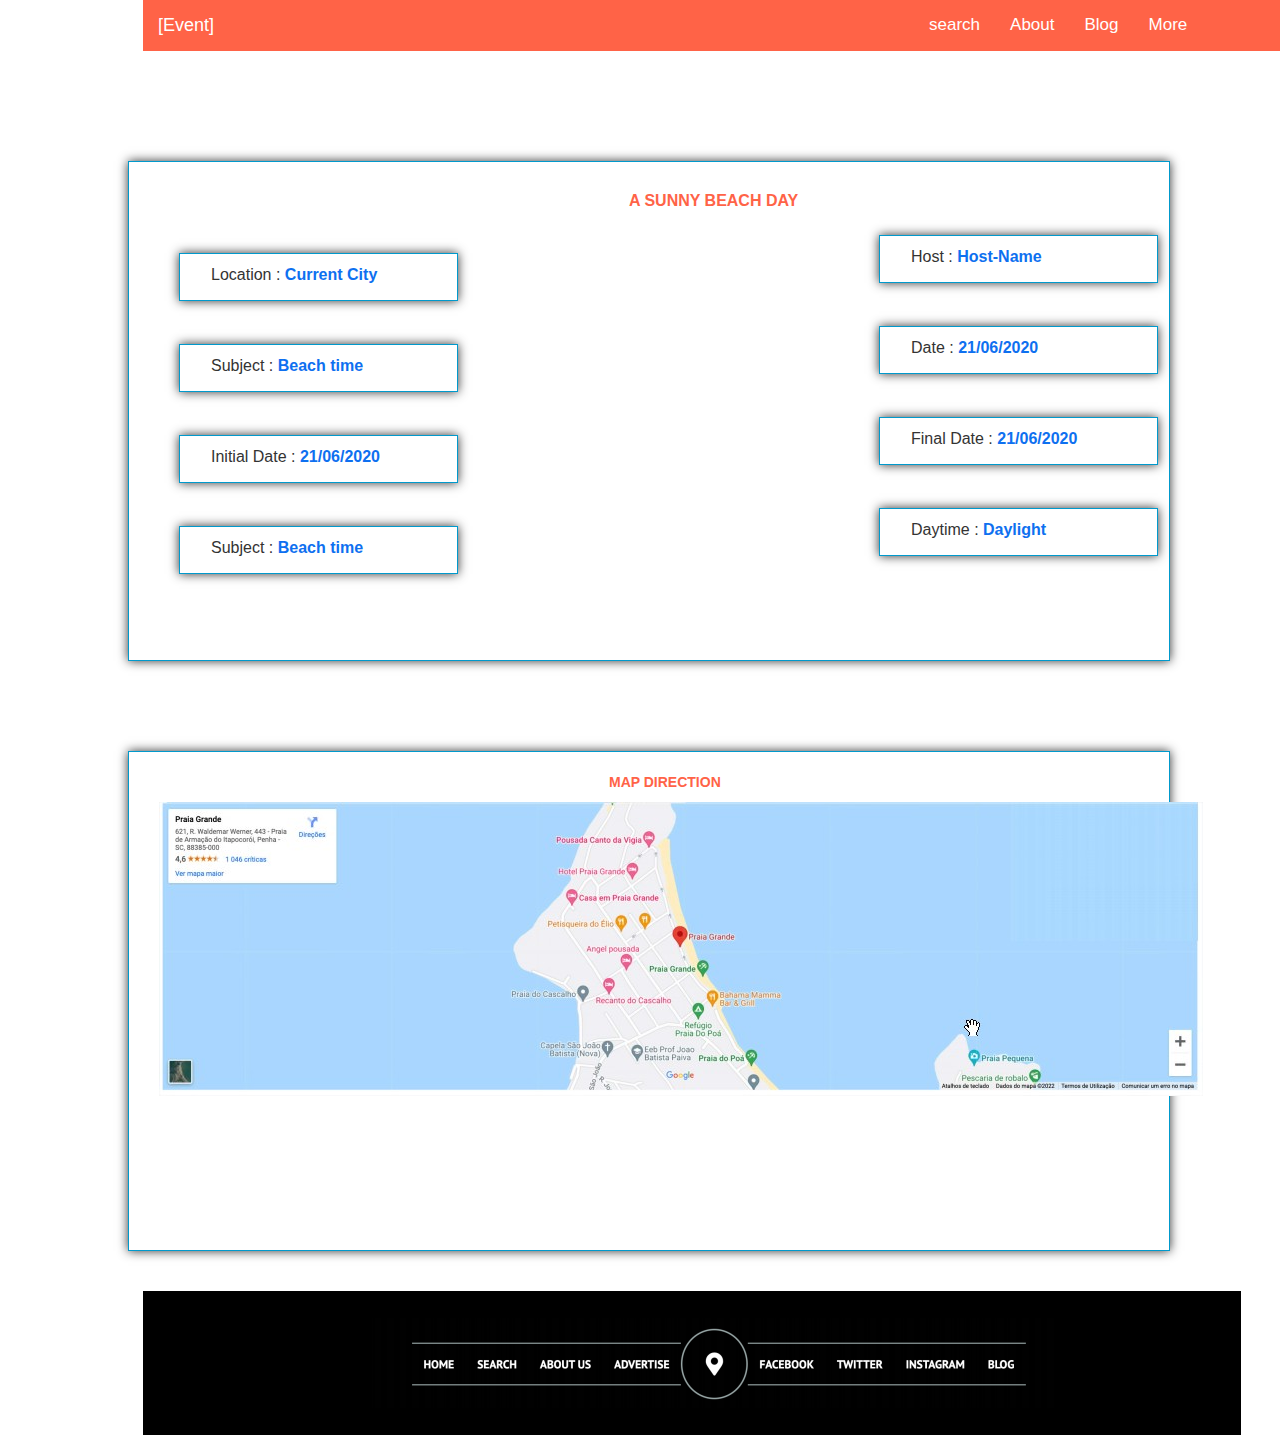
<file: dasboard.html>
<html class="">
    <head>
        
        <meta charset="UTF-8">
        <title>Page d'accueil</title>
        <link rel="stylesheet" href="Assets/css/bootstrap.css"/>
        <link rel="stylesheet" href="Assets/css/bootstrap.min.css"/>

        <link rel="stylesheet" href="Assets/css/style.css"/>
        
    </head>
    <body style="padding: 0 16% 0 10%">
        <div class="navbar-wrapper">
            <div class="container">
              <nav class="navbar navbar-static-top" style="background:  #FF6347">
                <div class="container">
                  <div class="navbar-header">
                    
                    <a class="navbar-brand"   href="index.html" style="padding-right: 700px; color: white;">[Event]</a>
                  </div>
                  <div id="navbar" class="navbar-collapse collapse">
                    <ul class="nav navbar-nav">
                      <li class="active"><a href="index.html" style="color: white;font-size: 17px;">search</a></li>
                      <li><a href="index.html" style="color: white;font-size: 17px;">About</a></li>
                      <li><a href="page3.html" style="color: white;font-size: 17px;">Blog</a></li>
                      <li><a href="page3.html" style="color: white;font-size: 17px;">More</a></li>
                    </ul>
                  </div>
                </div>
              </nav>
      
            </div>
          </div>

        <!-- CORPS DU SITE -->
        
            <div id=box style="align-items: center;">

                <div id="partie2">			
                    <table>
                        <tr>
                            <td>
                                <div id="partie2">			
                                    <div id="description">
                                            <P class="text-justify" style="margin-left: 450px;"><b style="color: #FF6347;">A SUNNY BEACH DAY</b></P>
                                    </div>
                                    
                                    <div id=box1 style="align-items: center;">
                                        <div id="partie21">			
                                            <div id="description">
                                                    <P class="text-justify">Location : 
                                                        <b style="color :rgb(14, 112, 240)">Current City</b> 
                                                    </P>
                                            </div>
                                            
                                        </div>		
                                    </div>
                                    <div id=box1 style="align-items: center;">
                                        <div id="partie21">			
                                            <div id="description">
                                                    <P class="text-justify">Subject :
                                                        <b style="color :rgb(14, 112, 240)"> Beach time</b>
                                                    </P>
                                            </div>
                                            
                                        </div>		
                                    </div>
                    
                                    <div id=box1 style="align-items: center;">
                                        <div id="partie21">			
                                            <div id="description">
                                                    <P class="text-justify">Initial Date : 
                                                        <b style="color :rgb(14, 112, 240)">21/06/2020</b>
                                                    </P>
                                            </div>
                                            
                                        </div>		
                                    </div>
                    
                                    <div id=box1 style="align-items: center;">
                                        <div id="partie21">			
                                            <div id="description">
                                                    <P class="text-justify">Subject : <b style="color :rgb(14, 112, 240)">Beach time</b></P>
                                            </div>
                                            
                                        </div>		
                                    </div>
                    
                                </div>
                            </td>
                            <td>
                                <div id="partie2">			
                                
                                    <div id=box1 style="align-items: center;">
                                        <div id="partie21">			
                                            <div id="description">
                                                    
                                                        <P class="text-justify">Host : 
                                                            <b style="color :rgb(14, 112, 240)">Host-Name</b> 
                                                        </P>
                                                    </P>
                                            </div>
                                            
                                        </div>		
                                    </div>
                                    <div id=box1 style="align-items: center;">
                                        <div id="partie21">			
                                            <div id="description">
                                                    
                                                        <P class="text-justify">Date : 
                                                            <b style="color :rgb(14, 112, 240)">21/06/2020</b> 
                                                        </P>
                                                    </P>
                                            </div>
                                            
                                        </div>		
                                    </div>
                    
                                    <div id=box1 style="align-items: center;">
                                        <div id="partie21">			
                                            <div id="description">
                                                
                                                        <P class="text-justify">Final Date : 
                                                            <b style="color :rgb(14, 112, 240)">21/06/2020</b> 
                                                        </P>
                                                    </P>
                                            </div>
                                            
                                        </div>		
                                    </div>
                    
                                    <div id=box1 style="align-items: center;">
                                        <div id="partie21">			
                                            <div id="description">
                                                    
                                                        <P class="text-justify">Daytime : 
                                                            <b style="color :rgb(14, 112, 240)">Daylight</b> 
                                                        </P>
                                                    </P>
                                            </div>   
                                        </div>		
                                    </div>
                                </div>
                            </td>
                        </tr>
                    </table>  
                </div>     
               
            </div>
        
    
    <div id=box style="align-items: center;">

        <div id="partie2">
                        
            <div id="description">
                <P class="text-justify" style="margin-left: 450px;"><b style="color: #FF6347;">MAP DIRECTION</b></P>
                <img src="Assets/images/CARTE.jpg" alt="">
        </div>

        </div>      
        </div>
    
    </body><br><br>

    <div class="container">
        <footer>
            <div class="srt">
                
            </div>
            <div class="sary">
                <img src="Assets/images/Capture.PNG" alt="">

            </div>
            
            <div class="noms">
                
            </div>
            
        </footer>
    </div>
    
</html>
</file>
<file: Assets/css/style.css>
.card img{
    max-height: 20vh;
    width: auto;
}
.card-head{
    height: 20vh;
    background-size: contain;
    background-position: center;
    background-repeat: no-repeat;
}
.card *{
    text-align: center
}
.card{
    box-shadow: 0 0 5px black;
    margin: 2vh ;
}
.body{
    display:flex;
    min-height: 60vh;
    align-items: center;
    margin: 319px;
    margin-top: 58px;
    line-height: 0.428571;
}

@media only screen and (max-width: 380px){
    .body{
        flex-direction: column;
    }
}

#partie2{
    border:double 0px;
    width:700px;
    padding-top:10px;
    height:280px;
    padding-left:20px
    
}

#box{

    box-shadow:0px 0px 10px;
    width :110%;
    border:solid 1px;
    border-color:#0099CC;
    height:500px;
    padding-left:10px;
    padding-top:10px;
    margin-top:90px;

}
#box1{

    box-shadow: 0px 0px 10px;
    width: 41%;
    border: solid 1px;
    border-color: #0099CC;
    height: 48px;
    padding-left: 31px;
    padding-top: 12px;
    margin-top: 43px;
}
.col1{
    margin-right: 124px;
}


footer{
    background: rgb(0, 0, 0);
    padding: 3vh 0 1vh 0;
}
footer{
    color: white;
    display:flex;
    padding-bottom: 3vh;
    width: 1098px;
}
footer>div{
    padding: 0 2vh;
}
.noms{
    display: flex;
    flex-direction: column;
    width:30%;
    justify-content: center;
}
.noms >*{
    text-align: center;
}
.srt{
    width:40%;
}
.sary{
    width: 100%;
    display: flex;
}
.sary div{
    width: 13vw;
    height: 13vw;
    background: gray;
    box-shadow: 0 0 0 5px #fff;
    background-size: cover;
}

@media only screen and (max-width: 380px){
    footer{
        flex-direction: column;
    }
    footer div{
        flex-direction: column;
    }
    .noms{
        width:100%;
    }
    .srt{
        width:100%;
    }
    .sary{
        flex-direction: row;
        justify-content: space-around;
        padding: 5vh 0;
    }
}
</file>
